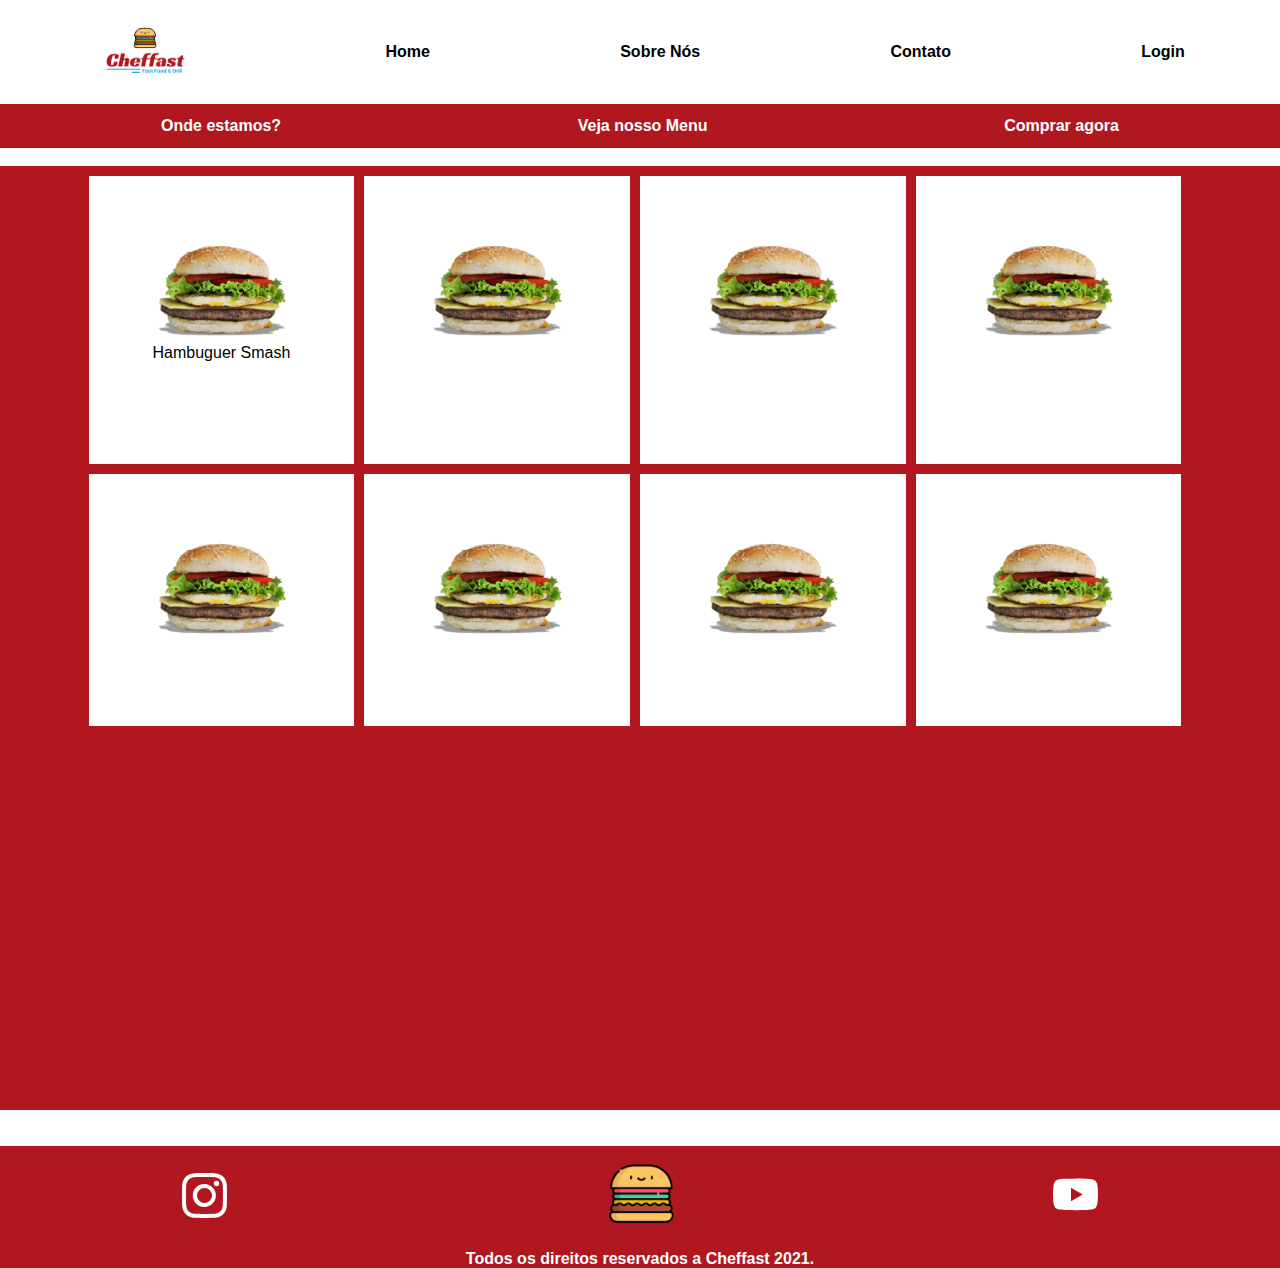
<file: front/compras.html>
<!DOCTYPE html>
<html lang="pt-BR">
<head>
    <meta charset="UTF-8">
    <meta name="viewport" content="width=device-width, initial-scale=1.0">
    <link rel="stylesheet" href="compras.css">
    <title>Cheffast | Compra</title>
    <link rel="shortcut icon" href="top-page-logo.png" type="image/x-icon">
    
</head>
<body>
    
<header>
        <ul>
            <li><a href="#"><img src="nova-logo.png" id="img"></a></li>
            <li><a href="#"class="options">Home</a></li>
            <li><a href="#"class="options">Sobre Nós</a></li>
            <li><a href="#"class="options">Contato</a></li>
            <li><a href="#"class="options">Login</a></li>
        </ul>
</header>

    <section class="anoun">
            <ul>
                <li><a href="#">Onde estamos?</a></li>
                <li><a href="">Veja nosso Menu</a></li>
                <li><a href="">Comprar agora</a></li>
            </ul>
    </section>
    <br>
    <main>
        <div class="fundo-compras">
            <div class="produto"><img src="burguer.png" alt=""><p>Hambuguer Smash</p><br><h5>INGREDIENTES: Carne 300g <br>queijo, salada e ovo.</h5></div>
            <div class="produto"><img src="burguer.png" alt=""><br><h5>INGREDIENTES: Carne 300g <br>queijo, salada e ovo.</h5></div>
            <div class="produto"><img src="burguer.png" alt=""><br><h5>INGREDIENTES: Carne 300g <br>queijo, salada e ovo.</h5></div>
            <div class="produto"><img src="burguer.png" alt=""><br><h5>INGREDIENTES: Carne 300g <br>queijo, salada e ovo.</h5></div>
            <div class="produto"><img src="burguer.png" alt=""><br><h5>INGREDIENTES: Carne 300g <br>queijo, salada e ovo.</h5></div>
            <div class="produto"><img src="burguer.png" alt=""><br><h5>INGREDIENTES: Carne 300g <br>queijo, salada e ovo.</h5></div>
            <div class="produto"><img src="burguer.png" alt=""><br><h5>INGREDIENTES: Carne 300g <br>queijo, salada e ovo.</h5></div>
            <div class="produto"><img src="burguer.png" alt=""><br><h5>INGREDIENTES: Carne 300g <br>queijo, salada e ovo.</h5></div>
            
        </div> <!--fundo-compras-->






       
    </main>
   
    <br><br>
    <footer>
        <ul class="footer">
            <li>
                <a href="www.instagram.com" target="_blank">
                    <svg xmlns="http://www.w3.org/2000/svg" width="45" height="45" fill="#fff" class="bi bi-instagram" viewBox="0 0 16 16">
                    <path d="M8 0C5.829 0 5.556.01 4.703.048 3.85.088 3.269.222 2.76.42a3.917 3.917 0 0 0-1.417.923A3.927 3.927 0 0 0 .42 2.76C.222 3.268.087 3.85.048 4.7.01 5.555 0 5.827 0 8.001c0 2.172.01 2.444.048 3.297.04.852.174 1.433.372 1.942.205.526.478.972.923 1.417.444.445.89.719 1.416.923.51.198 1.09.333 1.942.372C5.555 15.99 5.827 16 8 16s2.444-.01 3.298-.048c.851-.04 1.434-.174 1.943-.372a3.916 3.916 0 0 0 1.416-.923c.445-.445.718-.891.923-1.417.197-.509.332-1.09.372-1.942C15.99 10.445 16 10.173 16 8s-.01-2.445-.048-3.299c-.04-.851-.175-1.433-.372-1.941a3.926 3.926 0 0 0-.923-1.417A3.911 3.911 0 0 0 13.24.42c-.51-.198-1.092-.333-1.943-.372C10.443.01 10.172 0 7.998 0h.003zm-.717 1.442h.718c2.136 0 2.389.007 3.232.046.78.035 1.204.166 1.486.275.373.145.64.319.92.599.28.28.453.546.598.92.11.281.24.705.275 1.485.039.843.047 1.096.047 3.231s-.008 2.389-.047 3.232c-.035.78-.166 1.203-.275 1.485a2.47 2.47 0 0 1-.599.919c-.28.28-.546.453-.92.598-.28.11-.704.24-1.485.276-.843.038-1.096.047-3.232.047s-2.39-.009-3.233-.047c-.78-.036-1.203-.166-1.485-.276a2.478 2.478 0 0 1-.92-.598 2.48 2.48 0 0 1-.6-.92c-.109-.281-.24-.705-.275-1.485-.038-.843-.046-1.096-.046-3.233 0-2.136.008-2.388.046-3.231.036-.78.166-1.204.276-1.486.145-.373.319-.64.599-.92.28-.28.546-.453.92-.598.282-.11.705-.24 1.485-.276.738-.034 1.024-.044 2.515-.045v.002zm4.988 1.328a.96.96 0 1 0 0 1.92.96.96 0 0 0 0-1.92zm-4.27 1.122a4.109 4.109 0 1 0 0 8.217 4.109 4.109 0 0 0 0-8.217zm0 1.441a2.667 2.667 0 1 1 0 5.334 2.667 2.667 0 0 1 0-5.334"/>
                </svg></a>
            </li>
            <li><a href=""><img src="top-page-logo.png" id="footer-img" alt=""></a></li>
            <li><a href="www.instagram.com" target="_blank">
                <svg xmlns="http://www.w3.org/2000/svg" width="45" height="45" fill="#fff" class="bi bi-youtube" viewBox="0 0 16 16">
                    <path d="M8.051 1.999h.089c.822.003 4.987.033 6.11.335a2.01 2.01 0 0 1 1.415 1.42c.101.38.172.883.22 1.402l.01.104.022.26.008.104c.065.914.073 1.77.074 1.957v.075c-.001.194-.01 1.108-.082 2.06l-.008.105-.009.104c-.05.572-.124 1.14-.235 1.558a2.007 2.007 0 0 1-1.415 1.42c-1.16.312-5.569.334-6.18.335h-.142c-.309 0-1.587-.006-2.927-.052l-.17-.006-.087-.004-.171-.007-.171-.007c-1.11-.049-2.167-.128-2.654-.26a2.007 2.007 0 0 1-1.415-1.419c-.111-.417-.185-.986-.235-1.558L.09 9.82l-.008-.104A31.4 31.4 0 0 1 0 7.68v-.123c.002-.215.01-.958.064-1.778l.007-.103.003-.052.008-.104.022-.26.01-.104c.048-.519.119-1.023.22-1.402a2.007 2.007 0 0 1 1.415-1.42c.487-.13 1.544-.21 2.654-.26l.17-.007.172-.006.086-.003.171-.007A99.788 99.788 0 0 1 7.858 2h.193zM6.4 5.209v4.818l4.157-2.408z"/>
                  </svg>
            </svg></a></li>
        </ul>
        <p>Todos os direitos reservados a Cheffast 2021.</p>
    </footer>

</body>
</html>
</file>
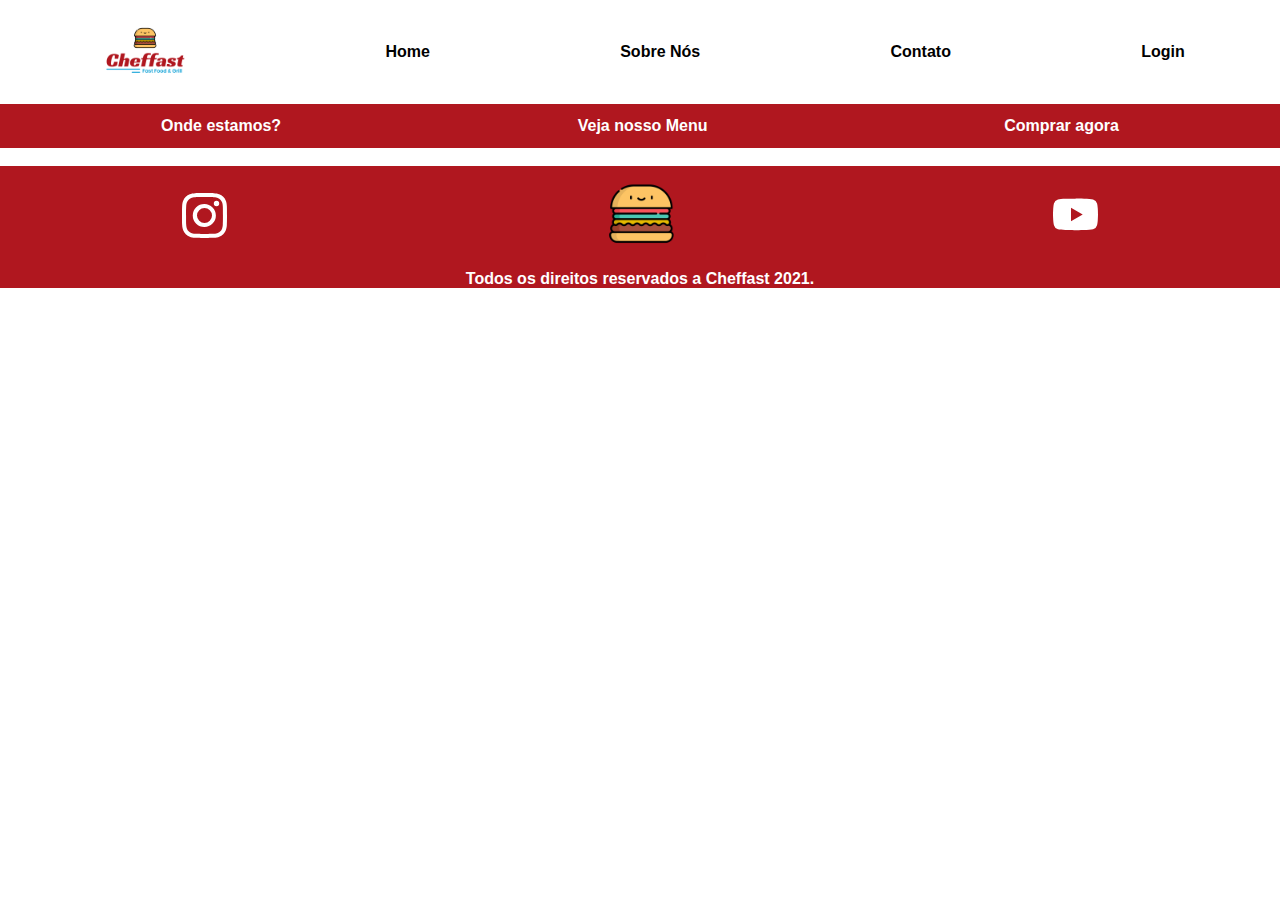
<file: front/login.html>
<!DOCTYPE html>
<html lang="en">
<head>
    <meta charset="UTF-8">
    <meta name="viewport" content="width=device-width, initial-scale=1.0">
    <link rel="stylesheet" href="login.css">
    <title>Cheffast | Login</title>
    <link rel="shortcut icon" href="top-page-logo.png" type="image/x-icon">
    
</head>
<body>
    
<header>
        <ul>
            <li><a href="#"><img src="nova-logo.png" id="img"></a></li>
            <li><a href="#"class="options">Home</a></li>
            <li><a href="#"class="options">Sobre Nós</a></li>
            <li><a href="#"class="options">Contato</a></li>
            <li><a href="#"class="options">Login</a></li>
        </ul>
</header>

    <section class="anoun">
            <ul>
                <li><a href="#">Onde estamos?</a></li>
                <li><a href="">Veja nosso Menu</a></li>
                <li><a href="">Comprar agora</a></li>
            </ul>
    </section>
    <br>
    <main>
       
    </main>
   
    
    <footer>
        <ul class="footer">
            <li>
                <a href="www.instagram.com" target="_blank">
                    <svg xmlns="http://www.w3.org/2000/svg" width="45" height="45" fill="#fff" class="bi bi-instagram" viewBox="0 0 16 16">
                    <path d="M8 0C5.829 0 5.556.01 4.703.048 3.85.088 3.269.222 2.76.42a3.917 3.917 0 0 0-1.417.923A3.927 3.927 0 0 0 .42 2.76C.222 3.268.087 3.85.048 4.7.01 5.555 0 5.827 0 8.001c0 2.172.01 2.444.048 3.297.04.852.174 1.433.372 1.942.205.526.478.972.923 1.417.444.445.89.719 1.416.923.51.198 1.09.333 1.942.372C5.555 15.99 5.827 16 8 16s2.444-.01 3.298-.048c.851-.04 1.434-.174 1.943-.372a3.916 3.916 0 0 0 1.416-.923c.445-.445.718-.891.923-1.417.197-.509.332-1.09.372-1.942C15.99 10.445 16 10.173 16 8s-.01-2.445-.048-3.299c-.04-.851-.175-1.433-.372-1.941a3.926 3.926 0 0 0-.923-1.417A3.911 3.911 0 0 0 13.24.42c-.51-.198-1.092-.333-1.943-.372C10.443.01 10.172 0 7.998 0h.003zm-.717 1.442h.718c2.136 0 2.389.007 3.232.046.78.035 1.204.166 1.486.275.373.145.64.319.92.599.28.28.453.546.598.92.11.281.24.705.275 1.485.039.843.047 1.096.047 3.231s-.008 2.389-.047 3.232c-.035.78-.166 1.203-.275 1.485a2.47 2.47 0 0 1-.599.919c-.28.28-.546.453-.92.598-.28.11-.704.24-1.485.276-.843.038-1.096.047-3.232.047s-2.39-.009-3.233-.047c-.78-.036-1.203-.166-1.485-.276a2.478 2.478 0 0 1-.92-.598 2.48 2.48 0 0 1-.6-.92c-.109-.281-.24-.705-.275-1.485-.038-.843-.046-1.096-.046-3.233 0-2.136.008-2.388.046-3.231.036-.78.166-1.204.276-1.486.145-.373.319-.64.599-.92.28-.28.546-.453.92-.598.282-.11.705-.24 1.485-.276.738-.034 1.024-.044 2.515-.045v.002zm4.988 1.328a.96.96 0 1 0 0 1.92.96.96 0 0 0 0-1.92zm-4.27 1.122a4.109 4.109 0 1 0 0 8.217 4.109 4.109 0 0 0 0-8.217zm0 1.441a2.667 2.667 0 1 1 0 5.334 2.667 2.667 0 0 1 0-5.334"/>
                </svg></a>
            </li>
            <li><a href=""><img src="top-page-logo.png" id="footer-img" alt=""></a></li>
            <li><a href="www.instagram.com" target="_blank">
                <svg xmlns="http://www.w3.org/2000/svg" width="45" height="45" fill="#fff" class="bi bi-youtube" viewBox="0 0 16 16">
                    <path d="M8.051 1.999h.089c.822.003 4.987.033 6.11.335a2.01 2.01 0 0 1 1.415 1.42c.101.38.172.883.22 1.402l.01.104.022.26.008.104c.065.914.073 1.77.074 1.957v.075c-.001.194-.01 1.108-.082 2.06l-.008.105-.009.104c-.05.572-.124 1.14-.235 1.558a2.007 2.007 0 0 1-1.415 1.42c-1.16.312-5.569.334-6.18.335h-.142c-.309 0-1.587-.006-2.927-.052l-.17-.006-.087-.004-.171-.007-.171-.007c-1.11-.049-2.167-.128-2.654-.26a2.007 2.007 0 0 1-1.415-1.419c-.111-.417-.185-.986-.235-1.558L.09 9.82l-.008-.104A31.4 31.4 0 0 1 0 7.68v-.123c.002-.215.01-.958.064-1.778l.007-.103.003-.052.008-.104.022-.26.01-.104c.048-.519.119-1.023.22-1.402a2.007 2.007 0 0 1 1.415-1.42c.487-.13 1.544-.21 2.654-.26l.17-.007.172-.006.086-.003.171-.007A99.788 99.788 0 0 1 7.858 2h.193zM6.4 5.209v4.818l4.157-2.408z"/>
                  </svg>
            </svg></a></li>
        </ul>
        <p>Todos os direitos reservados a Cheffast 2021.</p>
    </footer>

</body>
</html>
</file>
<file: front/compras.css>
*{
    padding: 0;
    margin: 0;
    list-style: none;
    text-decoration: none;
    font-family: Verdana, Geneva, Tahoma, sans-serif;
}
img {
    height: 100px;
}

header ul{
    display: flex;
    justify-content:space-around;
    align-items: center;
    background-color: white;
}
header ul li a{
    color:black;
    font-weight: bold;
    
}

header ul li a:hover{
    background-color: #e0e0e086;
    border-radius: 10px;
    color: #007dae;
}

section ul{
    display: flex;
    justify-content: space-around;
    padding: 1%;
    background-color: #B0171F;
}
section ul li a {
    color: white;
    font-weight: bold;

}
section ul li a:hover{
    
    color:#007dae;;
}



.fundo-compras{
    background-color:#B0171F;
    padding: 0 0 30% 0;
    display: flex;
    justify-content: center;
    flex-wrap: wrap;

}
.fundo-compras .produto{
    background-color: white;
    margin-right: 10px;
    margin-top: 10px;
    padding: 5%;
    cursor: pointer;
    overflow: hidden;    
}

.fundo-compras .produto h5{
    opacity: 0;
    font-size: 9px;
}
.fundo-compras .produto:hover{
    background-color:#007dae;
    padding: 5% 5% 9% 5%;
    
}
.fundo-compras .produto:hover h5{
    opacity: 1;
}












::-webkit-scrollbar{
    color: aliceblue;
}
::-webkit-scrollbar-thumb{
    background-color: #007dae;
}


footer .footer{
    background-color: #B0171F;
    display: flex;
    align-items: center;
    justify-content: space-around;
}
footer ul li a{
    color: white;
    font-weight: bold;
}

footer p{
    background-color: #B0171F;
    color: white;
    font-weight: bold;
    text-align: center;
}
</file>
<file: front/login.css>
*{
    padding: 0;
    margin: 0;
    list-style: none;
    text-decoration: none;
    font-family: Verdana, Geneva, Tahoma, sans-serif;
}
img {
    height: 100px;
}

header ul{
    display: flex;
    justify-content:space-around;
    align-items: center;
    background-color: white;
}
header ul li a{
    color:black;
    font-weight: bold;
    
}

header ul li a:hover{
    background-color: #e0e0e086;
    color: #df8320c9;
}

section ul{
    display: flex;
    justify-content: space-around;
    padding: 1%;
    background-color: #B0171F;
}
section ul li a {
    color: white;
    font-weight: bold;

}
section ul li a:hover{
    
    color:#df8320c9;
}








footer .footer{
    background-color: #B0171F;
    display: flex;
    align-items: center;
    justify-content: space-around;
}
footer ul li a{
    color: white;
    font-weight: bold;
}

footer p{
    background-color: #B0171F;
    color: white;
    font-weight: bold;
    text-align: center;
}
</file>
